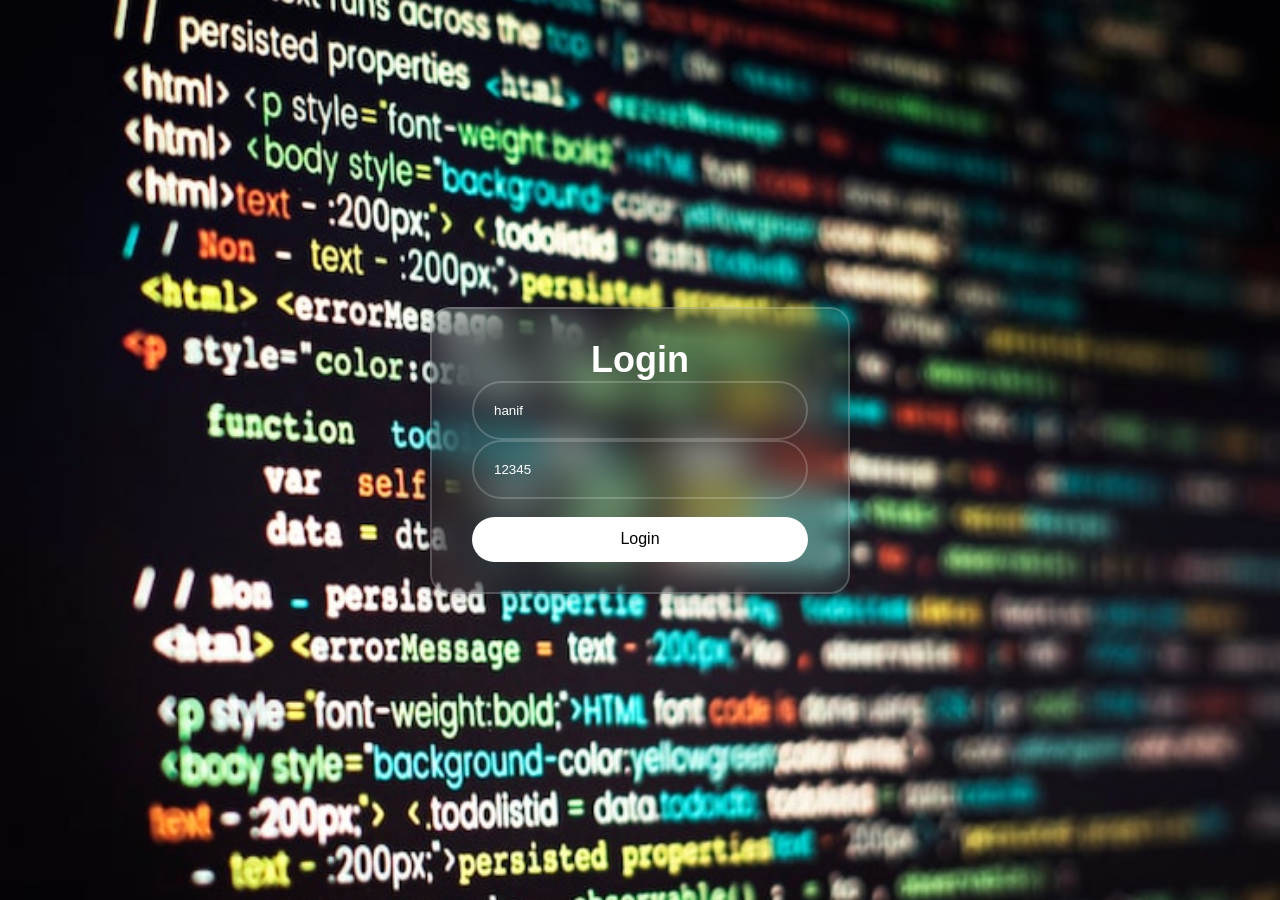
<file: index.html>
<!DOCTYPE html>
<html lang="en">
<head>
  <meta charset="UTF-8">
  <meta name="viewport" content="width=device-width, initial-scale=1.0">
  <title>Login</title>
  <link rel="stylesheet" href="style.css">
</head>

<body>

  <div class="login-box">
    <form id="loginForm">

      <h1>Login</h1>

      <div class="input-box">
        <input type="text" id="username" placeholder="hanif" required>
      </div>

      <div class="input-box">
        <input type="password" id="password" placeholder="12345" required>
      </div>

      <br>
      
      <button type="submit" class="btn">Login</button>

      <p id="pesan"></p>

    </form>
  </div>
  

  <script>
    const form = document.getElementById("loginForm");

    form.addEventListener("submit", function(event) {
      event.preventDefault();

      const username = document.getElementById("username").value;
      const password = document.getElementById("password").value;
      const pesan = document.getElementById("pesan");

      if (username === "hanif" && password === "12345") {
        pesan.innerHTML = "Login berhasil!";
        pesan.style.color = "green";

        setTimeout(function() {
          window.location.href = "pplg.html";
        }, 1000);

      } else {
        pesan.innerHTML = "Username atau password salah!";
        pesan.style.color = "red";
      }
    });
  </script>

</body>
</html>
</file>
<file: style.css>
*{
    margin: 0;
    padding: 0;
    box-sizing: border-box;
    font-family: "Poppins", sans-serif;
}

body{
    display: flex;
    justify-content: center;
    align-items: center;
    min-height: 100vh;
    background: url('coding.jpg') no-repeat;
    background-size: cover;
    background-position: center;
}

.login-box{
    width: 420px;
    background: transparent;
    border: 2px solid rgba(255, 255, 255, .2);
    backdrop-filter: blur(20px);
    box-shadow: 0 0 10px rgba(0, 0, 0, .2);
    color: white;
    padding: 30px 40px;
    border-radius: 20px;
    box-shadow: 0 0 20px rgba(0,0,0,0.2);
}

.login-box h1{
    font-size: 36px;
    text-align: center;
}

.wrapper .input-box{
    width: 100%;
    height: 50px;
    margin: 30px 0;
    position: relative;
}

.input-box input{
    width: 100%;
    height: 100%;
    background: transparent;
    border: 2px solid rgba(255,255,255,.2);
    outline: none;
    border-radius: 40px;
    color: white;
    padding: 20px;
}

.input-box input::placeholder{
    color: white;
}

.input-box i{
    position: absolute;
    right: 20px;
    top: 50%;
    transform: translateY(-50%);
    font-size: 20px;
}

.remember-forgot{
    display: flex;
    justify-content: space-between;
    margin: 15px 0;
}

.remember-forgot a{
    color: white;
    text-decoration: none;
}

.btn{
    width: 100%;
    height: 45px;
    border: none;
    border-radius: 40px;
    background: white;
    color: black;
    font-size: 16px;
    cursor: pointer;
}

@media (max-width:480px){
    .wrapper{
        width: 90%;
    }
}
</file>
